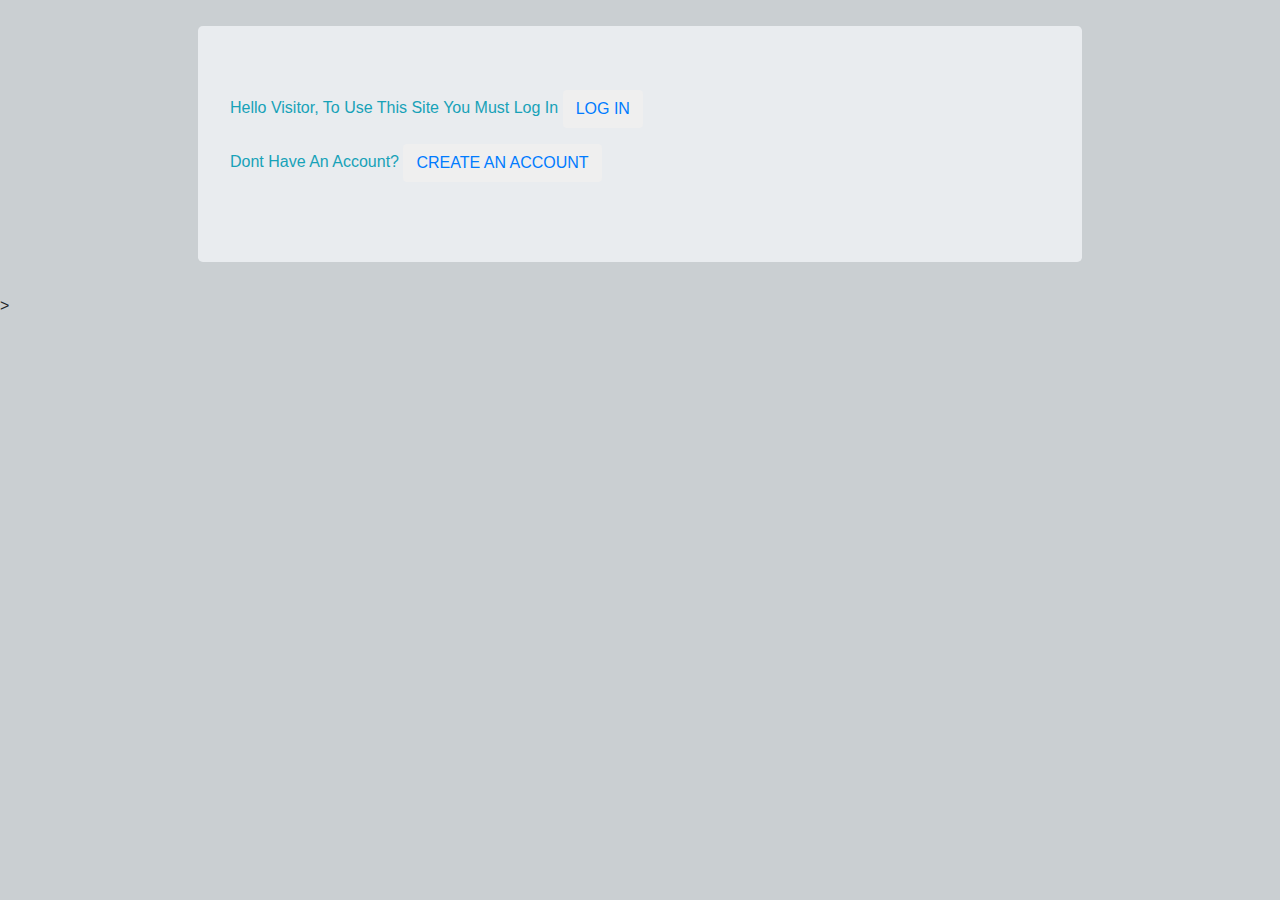
<file: index.html>
<!DOCTYPE html>
<html>
<head>
	<title> WELCOME TO YUMMY RECIPES</title>

		<link rel="stylesheet" type ="text/css" href="css/bootstrap.min.css">
		<link rel="stylesheet" type="text/css" href="css/bootstrap.css">
		<link rel="stylesheet" type="text/css" href="registration.css">
		<script src="/js/bootstrap.min.js" type="text/javascript"></script>
		<script src="/js/bootstrap.js" type="text/javascript"></script>

</head>
<body id="body">


	<div class= "container">

		<div class ="jumbotron">

			<p class= "text-info">

				Hello Visitor, To Use This Site You Must Log In


				<button class= "btn"><a href="user_login.html">LOG IN</a></button>
				
			</p>


			<p class="text-info">

				Dont Have An Account?


				<button class="btn"><a href ="registration_form.html">CREATE AN ACCOUNT</a></button>
			</p>


			</div>
		


	</div>



</body>
</html>>
</file>
<file: registration.css>
#field{
	border: 2px solid  #117864  ;
	border-radius: 3px;
}

.header {
	color:   #2980b9 ;
}

.container{
	margin-top: 5%;
	padding-right: 10%;
	padding-left: 10%;
	margin-top: 2%;
}
#body{
	background-color:  #cacfd2;

}

.table-1{
	padding-top: 10%
	padding-left 10%
	padding-right: 10%;
}

.table-c{
	background-color:  #cbcdce;
}

.navbar .nav li {

  display: inline %;
}

.index{
	padding-top:  15%;
}
</file>
